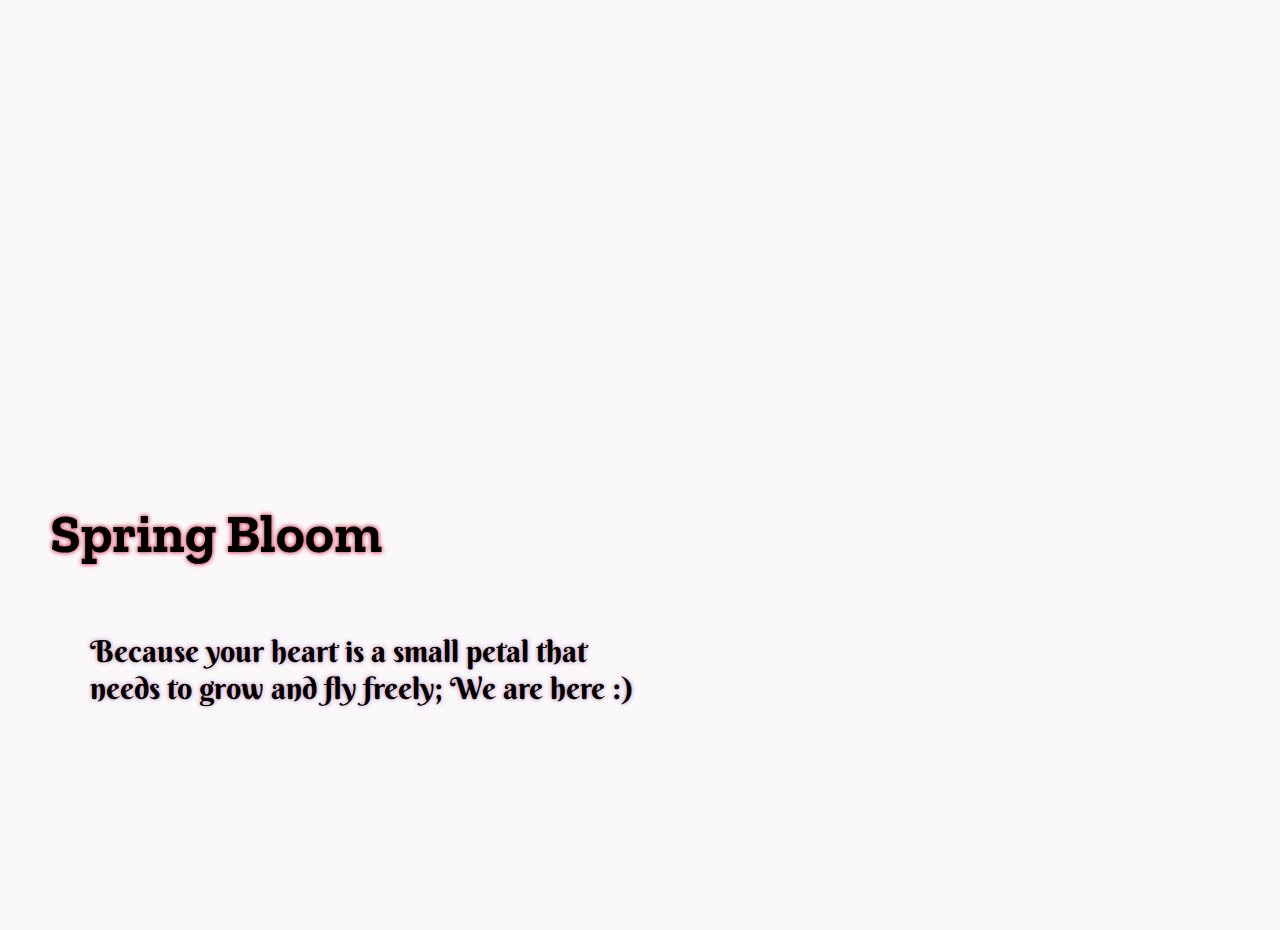
<file: index.html>
<!DOCTYPE html>
<html lang="en">
<head>
    <meta charset="UTF-8">
    <meta http-equiv="X-UA-Compatible" content="IE=edge">
    <meta name="viewport" content="width=device-width, initial-scale=1.0">
    <title>Cover Wibsite</title>
    <link rel="stylesheet" href="css/styles.css">
    <style>
        @import url('https://fonts.googleapis.com/css2?family=Berkshire+Swash&display=swap');
        @import url('https://fonts.googleapis.com/css2?family=Zilla+Slab:wght@500&display=swap');
    body {
        background-image: url("https://forums.egyptladies.org/imagey/img_1487894836_779.jpg");
        background-repeat: no-repeat center center center;
        -webkit-background-size:Cover;
           
          
    }
            </style>
            <link rel="icon" href="https://i.ibb.co/RNTYZpg/logo2.png">
</head>
<body >
    <h1 id="Coverh1">Spring Bloom</h1>
    <p id="CoverP1">Because your heart is a small petal 
        that needs to grow and fly freely; We are here :)</p>
        <button id="CoverButton" style="vertical-align:middle"><a href="home.html"><span>Home</span></a></button>
        
<nav id="CoverNav">
            <img src="img/fb-icon.png"/>
            <img  src="img/insta-icon.png"/>
            <img  src="img/twit-icon.png"/>
            <img  src="img/gp-icon.png"/>
            <img  src="img/mail-icon.png"/>
        </nav>
</body>
</html>
</file>
<file: css/styles.css>
/* ---------------------------------------------- start of  CSS in ceremony for sliding images by Hamza   */

 *{
  box-sizing: border-box;
 
}
main{
  display: block;
  bottom: 0;
}

.slide-container{
margin-left:700px ;
 position:relative;
top: 80px; 



}
.slider-images {
  width: 80%;
    height: 600px;
    border: 1px solid black;
    border-radius: 20px;
    position: relative;
    right: 200px;
    top: 50px;
}


/* ****************************************************************************
Fade out option  */


  .slide-container {
    top: 30px;
    animation: slide-container ease-out 3s;
    -webkit-animation: slide-container ease-out 3s;
    -moz-animation: slide-container ease-out 3s;
    
  }
  @keyframes slide-container {
    0% {
      opacity:0;
    }
    100% {
      opacity:1;
    }
  }
  
  @-moz-keyframes slide-container {
    0% {
      opacity:1;
    }
    100% {
      opacity:0;
    }
  }
  
  @-webkit-keyframes slide-container {
    0% {
      opacity:0;
    }
    100% {
      opacity:1;
    }
  }
  
 /* ---------------------------------------------- end of  CSS in ceremony for sliding images by Hamza   */


 /* Style inputs */
input[type=text], select, textarea {
    width: 100%;
    padding: 12px;
    border: 1px solid rgb(204, 204, 204);
    margin-top: 6px;
    margin-bottom: 16px;
    resize: vertical;
    color: rgb(85, 15, 15);
    position: relative;
    right: 500px;
  }
  
  input[type=submit] {
    background-color: #4CAF50;
    color: white;
    padding: 12px 20px;
    border: none;
    border-radius: 15px;
    cursor: pointer;
    position: relative;
    right: 500px;
     width: 30%;
     font-size: larger;
     font-family: cursive;
  }
  
  input[type=submit]:hover {
    background-color: #45a049;
  }
  
  /* Style the container/contact section */
  .container {
    border-radius: 5px;
    background-color: #d1cccc9f;
    padding: 10px;
    margin-top: 200px;
    color: rgb(17, 16, 16);
    position: relative;
    font-size: large;
  
  }
  
  /* Create two columns that float next to eachother */
  .column {
    float: left;
    width: 50%;
    margin-top: 6px;
    padding: 20px;
    position: relative;
    left: 500px;
    right: 500px;
    color:rgb(12, 11, 11);
  
  }
  
  /* Clear floats after the columns */
  .row:after {
    content: "";
    display: table;
    clear: both;
  }
  
  /* Responsive layout - when the screen is less than 600px wide, make the two columns stack on top of each other instead of next to each other */
  @media screen and (max-width: 600px) {
    .column, input[type=submit] {
      width: 100%;
      margin-top: 0;
    }
  }

  .imgContact{
      width:600px;
      height: 400px;
      border: 1.5px solid rgb(55, 55, 58);
      border-radius: 20px;
      transition: transform 0.3s ease;
      /* transform: translateX(0px); */
      position: relative;
      right: 400px;

  }
  /* .imgContact:hover{
    transform: translate(50px ,30px);
  } */

/*------------------------------------------- style cover page (part hanan) ------------------------------*/
#Coverh1{
  margin-top: 500px;
  margin-left: 50px;
  font-size:55px;
  text-shadow: 0 0 3px #f87b7b, 0 0 5px #fa515f, 0 0 5px #a8a8df;
  font-family: 'Zilla Slab', serif;
  }
  #CoverP1{
  font-size:30px;
  margin-left: 90px;
  width: 560px;
  font-family: 'Berkshire Swash', cursive;
  position: relative;
  top:30px ;
  text-shadow: 0 0 3px #f7afaf, 0 0 5px #a8a8df;
  }
  #CoverIgon{
      margin-left:1035px;
      
  }
  #CoverNav{
      position: relative;
      bottom: 80px;
      margin-left: 1530px;
  }
  #CoverButton:hover {background-color: #eea5c1;}
  #CoverButton{
  display: inline-block;
  border-radius: 10px;
  background-color: #fdfcfb;
  border: none;
  color: #1a1818;
  text-align: center;
  font-size: 28px;
  padding: 20px;
  width: 200px;
  transition: all 0.5s;
  cursor: pointer;
  margin: 5px;
  margin-left: 1500px;
  position: relative;
  bottom:100px ;
  
  text-shadow: 2px 2px 5px red;
  font-family: 'Zilla Slab', serif;
  }
  #CoverButton span{
  cursor: pointer;
  display: inline-block;
  position: relative;
  transition: 0.5s;
 
  }
  #CoverButton span::after{
  content: '\00bb';
  position: absolute;
  opacity: 0;
  top: 0;
  right: -20px;
  transition: 0.5s;
  }
  #CoverButton:hover span{
  padding-right: 25px;
  }
  #CoverButton:hover span:after{
  opacity: 1;
  right: 0;
  }
  /* end style cover page (part hanan)*/



/*---------------------------------- Nema'a part - header and footer ------------------------------*/



.headerlogo{
 
 
  margin: 0;
  position: relative;
  right: 700px;
  width: 75%;
 
}


   header {
     /* z-index: 99; */
    display: flex;
    position: fixed;
    width: 100%;
    height: 70px; 

      background-color: rgb(250, 246, 248);
    justify-content: center;
    align-items: center;
  }
 header li {
   display: inline-block;

 }
header a i{
 color:  rgb(83, 80, 80) ;
 display: inline-block;
   
   position: relative;
  left: 690px;
 
 
}

header a span{
  color:  rgb(83, 80, 80);
 
    
    position: relative;
   left: 690px;
 

 }
  .mySlides {
      display:none;
    }
 #nav-container {
    position: fixed;
    height: 100vh;
    width: 100%;
    pointer-events: none;
  } 
 
  /* #nav-container * {
    visibility: visible;
  } */
  .button {
     position: relative;
    display: flex;
    flex-direction: column;
    justify-content: center;
    height: 70px;
    width: 30px;
    cursor: pointer;
    pointer-events: auto;
    margin-left: 25px;
    

  }
  .icon-bar {
    display: block;
    width: 100%;
    height: 3px;
    background: rgb(83, 80, 80);
    transition: .3s;
  }
  .icon-bar + .icon-bar {
    margin-top: 5px;
  } 
  
  #nav-container:focus-within .button {
    pointer-events: none;
  } 
  #nav-container:focus-within .icon-bar:nth-of-type(1) {
    transform: translate3d(0,8px,0) rotate(45deg);
  } 
  #nav-container:focus-within .icon-bar:nth-of-type(2) {
    opacity: 0;
  }
  #nav-container:focus-within .icon-bar:nth-of-type(3) {
    transform: translate3d(0,-8px,0) rotate(-45deg);
  }
  
  #nav-content {
    margin-top: 70px;
    padding: 20px;
    width: 90%;
    max-width: 300px;
    position: absolute;
    top: 0;
    left: 0;
    height: calc(100% - 70px);
    background: transparent;
    pointer-events: auto;
    transform: translateX(-100%);
    transition: transform .3s;
    will-change: transform;
    
  }
  
  #nav-content ul {
    height: 100%;
    display: flex;
    flex-direction: column;
    padding: 0;
    list-style: none;
  }
  
  #nav-content li a {
    padding: 10px 5px;
    display: block;
    text-transform: uppercase;
    transition: color .1s;
    font-family: 'Righteous', cursive;
  }
  
  #nav-content li a:hover {
    color: #BF7497;
  }
  a:link {
    text-decoration: none;
    outline: 0;
  }
  
  a {
    color: currentColor;
    transition: .2s ease-in-out;
  }
 
/* This is for li in the bottom */
   #nav-content li:not(.small) + .small {
    margin-top: 200px;
  }
   
  .small {
    display: flex;
    align-self: center;
  }
  
  .small a {
    font-size: 12px;
    font-weight: 400;
    color: #888;
    margin-left: 15px;
  } 
 
  #nav-container:focus-within #nav-content {
    transform: none;
  }


/* ------------------------------ Bara'a part = THE HOME PAGE STAYL----------------------- */

/* slider and images  */
body{
    background-color: rgba(250, 246, 248, 0.733);
    margin: 0;
    padding: 0;
}

.slider{
 
    width: 1000px;
 
    height: 700px;
    width: 80%;
    border-radius: 50px;
    overflow: hidden;
    margin: 0px auto;
    padding:40px;
    /* background-color: #ecdddd; */
    position: relative;
    top: 100px;
   margin-bottom: 200px;
}

#img1{
    width: 80%;
    height: 630px;
    padding: 10px;
    position: relative;
    left: 150px;
    border-radius: 40px ;
    border: solid #ebe8e975 10px ;
    box-shadow: 0 10px 10px 0 rgba(230, 111, 170, 0.993);
}
#img2{
    width: 80%;
    height: 620px;
   padding: 40px;
   position: relative;
   top: 7px;
   left: 150px;
   border-radius: 40px ;
   border: solid #ebe8e975 10px ;
   box-shadow: 0 10px 10px 0 rgba(230, 111, 170, 0.993);
}
#img3{
    width: 80%;
    height: 620px;
 padding: 40px;
 position: relative;
 top: 10px;
 left: 150px;
 border-radius: 40px ;
 border: solid #ebe8e975 10px ;
 box-shadow: 0 10px 10px 0 rgba(230, 111, 170, 0.993);
}
#img4{
    width: 80%;
    height: 620px;
   padding: 40px;
   position: relative;
  top: 10px;
   left: 150px;
   border-radius: 40px ;
   border: solid #ebe8e975 10px ;
   box-shadow: 0 10px 10px 0 rgba(230, 111, 170, 0.993);
   
}

.slides{
    width: 500%;
    height: 500px;
    display: flex;
}

.slides input{
    display: none;

}

.slide {
    width: 20%;
    transition: 3s;
}

main image{
    padding: 100px;
    width: 600px;
    margin-top: 30px;
    margin: 0px auto;
    display: inline-block;
    
    
}

.itemsSection{
  display: flex;
  justify-content: center;
  align-items: center;
  margin-bottom: 50px;
}

.image{
  width: 33%;
  display: flex;
  justify-content: center;
  align-items: center;
  flex-direction: column;
}

.itemsSection img {
  width: 70%;
  /* height: 20%; */
  padding: 20px;
  border-radius: 50px;
  box-shadow: 0 10px 10px 0 rgba(228, 105, 181, 0.993);
}

.itemsSection h3{
  padding: 20px;
  height: 10px;
}
.itemsSection a{
  padding: 10px;
  color: rgb(26, 25, 25);
  font-weight: bolder;
  background-color: #d488c1;
  font-size:x-large;
  border-radius: 50px;
  border: solid 2px black;
  box-shadow: 0 10px 10px 0 rgba(228, 105, 181, 0.993);


}

h3 {
  display: block;
  font-size: 1.17em;
  margin-block-start: 1em;
  margin-block-end: 1em;
  margin-inline-start: 0px;
  margin-inline-end: 0px;
  
font-size: 25px;
font-family: 'Satisfy', cursive;
}

.navigation-manual{
position:absolute;
width: 1900px;  /*controle the chick points */
margin-top: -40px;
display: flex;
bottom: 130px;
justify-content: center;
}


.manual-btn{
    border: 5px solid rgb(189, 37, 108);
    padding: 7px;
    border-radius: 40px;
    cursor: pointer;
    transition: 1s;
    margin-left: 100px;
    margin-top: 200px;
}

.manual-btn:not(:last-child){
    margin-right: 40px;
}

.manual-btn:hover{
    background-color: white;
    margin-left: 100px;
}

#radio1:checked ~ .first{
    margin-left: 0;
}
#radio2:checked ~ .first{
    margin-left: -20%;
}
#radio3:checked ~ .first{
    margin-left: -40%;
}
#radio4:checked ~ .first{
    margin-left: -60%;
}



/* hover btn */
.image:hover .cart1{
  
  opacity: 1;
  padding: 18px;
  
}

.cart2:hover {
 
  opacity: 1;
  padding: 18px;
}

.cart3:hover {
  opacity: 1;
  padding: 18px;
}
.cart4:hover {
  opacity: 1;
  padding: 18px;
}
.cart5:hover {
  opacity: 1;
  padding: 18px;
}
.cart6:hover {
  opacity: 1;
  padding: 18px;
}
#firstImge:hover{
  opacity: 1;
  padding: 2px;
}
#secImge:hover{
  opacity: 1;
  padding: 2px;
}
#thirdImge:hover{
  opacity: 1;
  padding: 2px;
}
#fourthImge:hover{
  opacity: 1;
  padding: 2px;
}
#fivthImge:hover{
  opacity: 1;
  padding: 2px;
}
#sexthImge:hover{
  opacity: 1;
  padding: 2px;
}

/* a{
  padding-bottom: 50px;
} */
/* YAZAN PART - THE ABOUT US STYLING */
 
/* Three columns side by side */
.columnYzn {
  float: left;
  width: 25%;
  margin-bottom: 16px;
  margin-left: 66px;
  padding: 0 8px;
}
 
/* Display the columns below each other instead of side by side on small screens */
@media screen and (max-width: 650px) {
  .columnYzn {
    width: 100%;
    display: block;
  }
}
 
/* Add some shadows to create a card effect */
.cardYzn {
  box-shadow: 0 4px 8px 0 rgba(0, 0, 0, 0.2);
 
}
 
 
/* Some left and right padding inside the container */
.containerYzn {
  padding: 40px 16px;
  
}
.containerYzn h2 {
  margin-bottom: 8px;
}
.containerYzn p {
  margin-bottom: 8px;
}
/* Clear floats */
.containerYzn::after, .rowYzn::after {
  
  content: "";
  clear: both;
  display: table;
}
 
.imageSection{
  display: flex;
  justify-content: center;
  align-items: center;
  margin-bottom: 50px;
  
}
 .imageSection img {
  width: 70%;
  /* height: 20%; */
  padding: 20px;
  border-radius: 50px;
  

} 

.imagesSection{
  margin-left: 150px;
}
.titleYzn {
  color: grey;
}
 
.fa {
  padding: 10px;
  font-size: 30px;
  width: 50px;
  text-align: center;
  text-decoration: none;
  border-radius: 50%;
 
}
 
/* Add a hover effect if you want */
.fa:hover {
  opacity: 0.7;
}
 
/* Set a specific color for each brand */
 
/* Facebook */
.fa-facebook {
  background: #3B5998;
  color: white;
}
 
/* Twitter */
.fa-github {
  background: #161414;
  color: white;
}
 
.fa-linkedin {
  background: #0072ae;
  color: white;
}
 
#aboutus-heading{
  text-align: center;
  padding: 0;
  margin: 0;
  font-family: 'Nunito', sans-serif;
}
#intro-aboutus{
  font-family: 'Nunito', sans-serif;
  padding: 100px;
  text-align: center;
  font-family: 'Brygada 1918', serif;
  
}
 #intro-aboutus span{
   font-weight: bold;
   font-size: larger;
  

 }
#our-team-heading{
  font-family: 'Nunito', sans-serif;
text-align: center;
}
 
#form-ceremony{
 float: right;
}
 
 
 
/* hover btn */
.image:hover .cart1{
 
  opacity: 1;
  padding: 10px;
  
}
 
.image:hover .cart3{
 
  opacity: 1;
  padding: 10px;
}
 
 
/*--------------------------------end---------------------*/


/*  -------------------------------- neama'a part ----------------------------------- */
footer{
  /* position: fixed; */
  bottom: 0%;
  position: relative;
 top: 0%;
}
section{
  display: block;
}
.footer-distributed{
  background-color: rgba(189, 185, 185, 0.12);
  box-shadow: 0 1px 1px 0 rgba(0, 0, 0, 0.12);
  box-sizing: border-box;
  width: 100%;
  text-align: left;
  font: bold 16px sans-serif;
  padding: 55px 50px;
  margin-top: 80px;
}
 
.footer-distributed .footer-left,
.footer-distributed .footer-center,
.footer-distributed .footer-right{
  display: inline-block;
  vertical-align: top;
}
 
.footer-distributed .footer-left{
  width: 40%;
}
 
.footerLogo{
  width: 10%;
 margin-bottom: 7px;
}
 
.footer-distributed .footer-links{
  color: black;
  margin: 20px 0 12px;
  padding: 0;
}
 
.footer-distributed .footer-links a{
  display:inline-block;
  line-height: 1.8;
  text-decoration: none;
  color:  inherit;
}
 
.footer-distributed .footer-company-name{
  color:  #8f9296;
  font-size: 14px;
  font-weight: normal;
margin: 0;
 
}
 
 
.footer-distributed .footer-center{
  width: 35%;
}
 
.footer-distributed .footer-center i{
  background-color:  #33383b;
  color:black;
  font-size: 25px;
  width: 38px;
  height: 38px;
  border-radius: 50%;
  text-align: center;
  line-height: 42px;
  margin: 10px 15px;
  vertical-align: middle;
}
 
.footer-distributed .footer-center i.fa-envelope{
  font-size: 17px;
  line-height: 38px;
}
 
.footer-distributed .footer-center p{
  display: inline-block;
  color:black;
  vertical-align: middle;
  margin:0;
   padding-top: 22px;
}
 
.footer-distributed .footer-center p span{
  display:block;
  font-weight: normal;
  font-size:14px;
  line-height:2;
 
}
 .footer-center :first-child{
   padding-bottom: 6px;
 }
.footer-distributed .footer-center p a{
  color:  #5383d3;
  text-decoration: none;;
}
 
.footer-distributed .footer-right{
  width: 20%;
}
 
.footer-distributed .footer-company-about{
  line-height: 20px;
  color:  #92999f;
  font-size: 13px;
  font-weight: normal;
  margin: 0;
  padding-top: 15px;
}
 
.footer-distributed .footer-company-about span{
  display: block;
  color:  black;
  font-size: 14px;
  font-weight: bold;
  margin-bottom: 20px;
}
 
 .footer-distributed .footer-icons{
  margin-top: 25px;
}
  
 .footer-distributed .footer-icons a{
  display: inline-block;
  width: 35px;
  height: 35px;
  cursor: pointer;
  background-color:  #000000;
  border-radius: 2px;
  font-size: 20px;
  color: #ffffff;
  text-align: center;
  line-height: 35px;
  margin-right: 3px;
  margin-bottom: 5px;
}  

 
 @media (max-width: 880px) {
 
  .footer-distributed{
    font: bold 14px sans-serif;
  
  }
 
  .footer-distributed .footer-left,
  .footer-distributed .footer-center,
  .footer-distributed .footer-right{
    display: block;
    width: 100%;
    margin-bottom: 40px;
    text-align: center;
  
  }
 
  .footer-distributed .footer-center i{
    margin-left: 0;
  }
 
 
 } 


/* ----------------------- overlay ceremony page ------------------*/
#overlay {
  position: fixed;
  display: none;
  width: 100%;
  height: 100%;
  top: 0;
  left: 0;
  right: 0;
  bottom: 0;
  background-color: rgba(0,0,0,0.5);
  z-index: 2;
  cursor: pointer;
}
 
#text{
  position: absolute;
  top: 50%;
  left: 50%;
  font-size: 50px;
  color: white;
  transform: translate(-50%,-50%);
  -ms-transform: translate(-50%,-50%);
  text-align: center;
  font-family: 'Berkshire Swash', cursive;
  text-shadow: 0 0 3px #F7AFAF, 0 0 5px #A8A8DF;
 
 
 
 
}
 
#exitButton{ 
  padding: 10px;
  width: 40px;
  border: none;
  color: rgb(10, 10, 10);
  font-weight: bold;
 
}

.ceremonydiv{
  margin-bottom: -180px;
  /* padding-top: 1000px; */
}
.ceremonydiv p{
margin-top: 0;
font-family: 'Nunito', sans-serif;
padding: 100px;
text-align: center;
font-family: 'Brygada 1918', serif;
font-size: 35px;

}
.ceremonydiv span{
  font-weight: bold;
   font-size: larger;
   font-family: 'Brygada 1918', serif;
}

/* ----------------------- end ------------------*/
</file>
